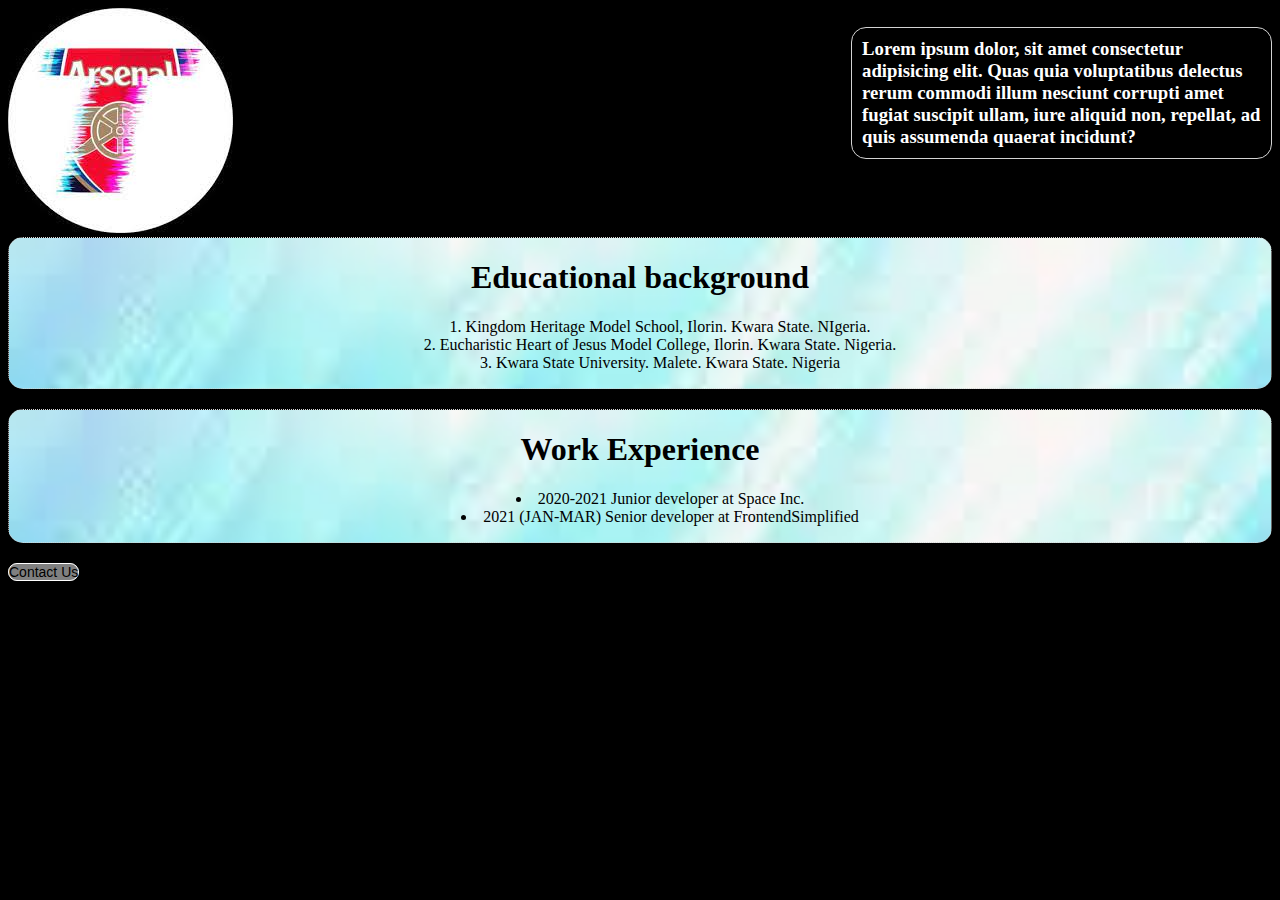
<file: index.html>
<!DOCTYPE html>
<html lang="en">
  <head>
    <meta charset="UTF-8" />
    <meta http-equiv="X-UA-Compatible" content="IE=edge" />
    <meta name="viewport" content="width=device-width, initial-scale=1.0" />
    <title>Home</title>
    <link rel="stylesheet" href="style.css" />
  </head>
  <body>
    <img
      src="[data-uri]"
      alt=""
    />
    
    <h3>Lorem ipsum dolor, sit amet consectetur adipisicing elit. Quas quia voluptatibus delectus rerum commodi illum nesciunt corrupti amet fugiat suscipit ullam, iure aliquid non, repellat, ad quis assumenda quaerat incidunt?</h3>
    <div class="clr"></div>
    
    <div class="n-1">
      <h1>Educational background</h1>
      <ol>
        <li>Kingdom Heritage Model School, Ilorin. Kwara State. NIgeria.</li>
        <li>Eucharistic Heart of Jesus Model College, Ilorin. Kwara State. Nigeria.</li>
        <li>Kwara State University. Malete. Kwara State. Nigeria</li>
      </ol>
    </div>
    <div class="n-2">
      <h1>Work Experience</h1>
      <ul>
        <li>2020-2021 Junior developer at Space Inc.</li>
        <li>2021 (JAN-MAR) Senior developer at FrontendSimplified</li>
      </ul>
    </div>
    <a href="/contact.html" class="contact-button button">Contact Us</a>

  </body>
</html>
</file>
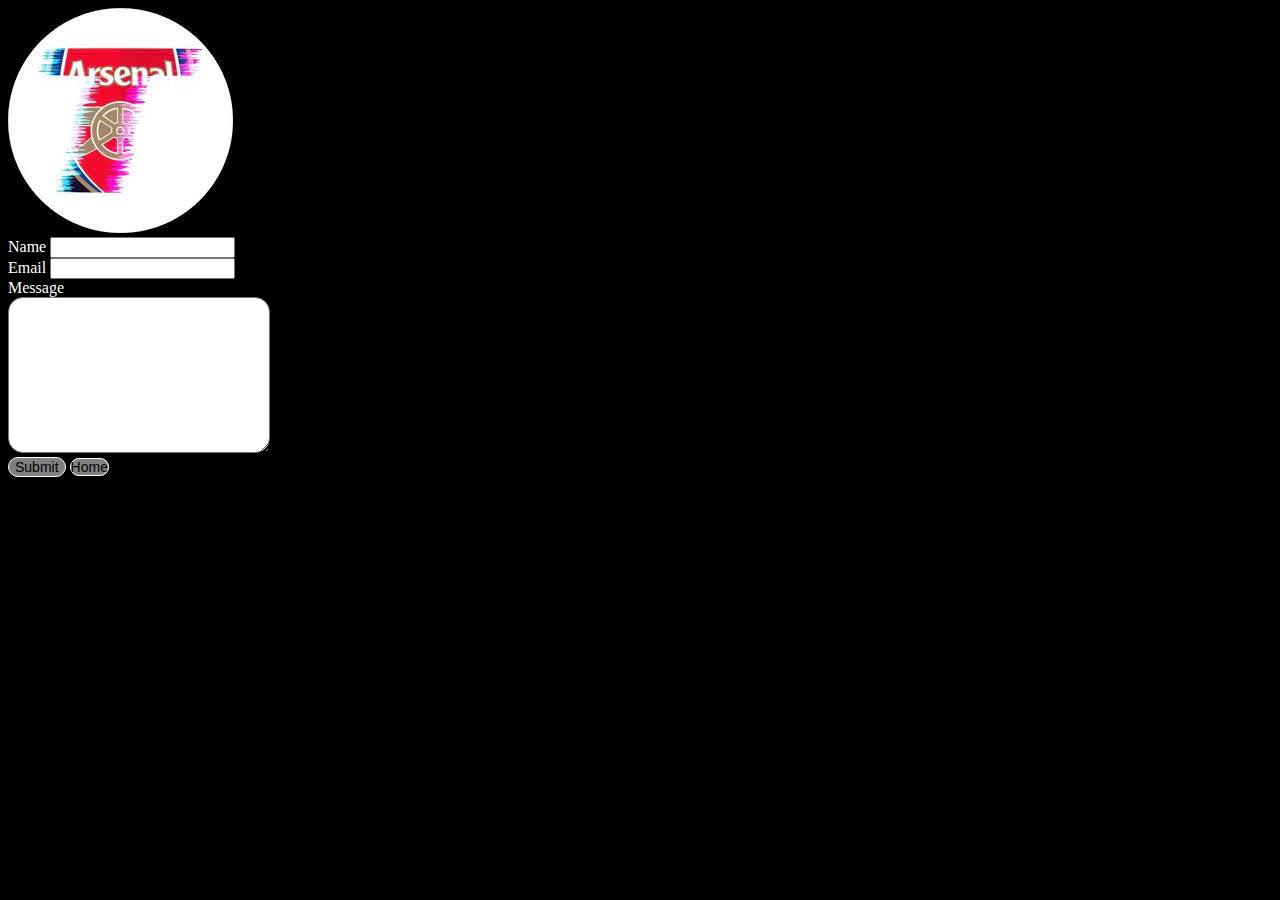
<file: contact.html>
<!DOCTYPE html>
<html lang="en">
<head>
    <meta charset="UTF-8">
    <meta http-equiv="X-UA-Compatible" content="IE=edge">
    <meta name="viewport" content="width=device-width, initial-scale=1.0">
    <title>Contact</title>
    <link rel="stylesheet" href="style.css">
</head>
<body>
    <img
      src="[data-uri]"
      alt=""
    />
    
    <form action="mailto:rotimioluwatimilehin19@gmail.com" enctype="text/plain" method="post" class="contact-form">
        <div>
            <label for="">Name</label>
        <input type="text">
        </div>
        <div>
            <label for="">Email</label>
            <input type="email">
        </div>
        <div>
            <label for="">Message</label>
        </div>
        <div>
            <textarea name="" id="m-box" cols="30" rows="10"></textarea>
        </div>
        <input type="submit" name="" class="button">
        <a href="/index.html" class="button">Home</a>
    </form>
</body>
</html>
</file>
<file: style.css>
.clr{
    clear: both;
}
.n-1{
    border: 1px dotted lightgrey;
    border-radius: 15px;
    margin-bottom: 20px;
    background-image: url(./image/bg.jpg);
    background-repeat: no-repeat;
    background-size: cover;
    text-align: center;
    list-style-position: inside;
}
.n-2{
    border: 1px dotted lightgrey;
    border-radius: 15px;
    background-image: url(./image/bg.jpg);
    background-repeat: no-repeat;
    background-size: cover;
    text-align: center;
    list-style-position: inside;
    margin-bottom: 20px;
}

body{
    background-color: black;
}

h3{
    color: white;
    float: right;
    width: 33.3%;
    border: 1px solid lightgrey;
    border-radius: 15px;
    box-sizing: border-box;
    padding: 10px
}
.button{
    background-color: grey;
    color: black;
    border: 1px white solid;
    border-radius: 15px;
    font-size: 14px;
    background-size: 16px 16px;
    font-family: Arial, Helvetica, sans-serif;
}
.button:hover{
    background-color: red;
}
a{
    text-decoration: none;
    text-align: center;
}
label{
    color: white;
}
#m-box{
    border-radius: 15px;
}
</file>
